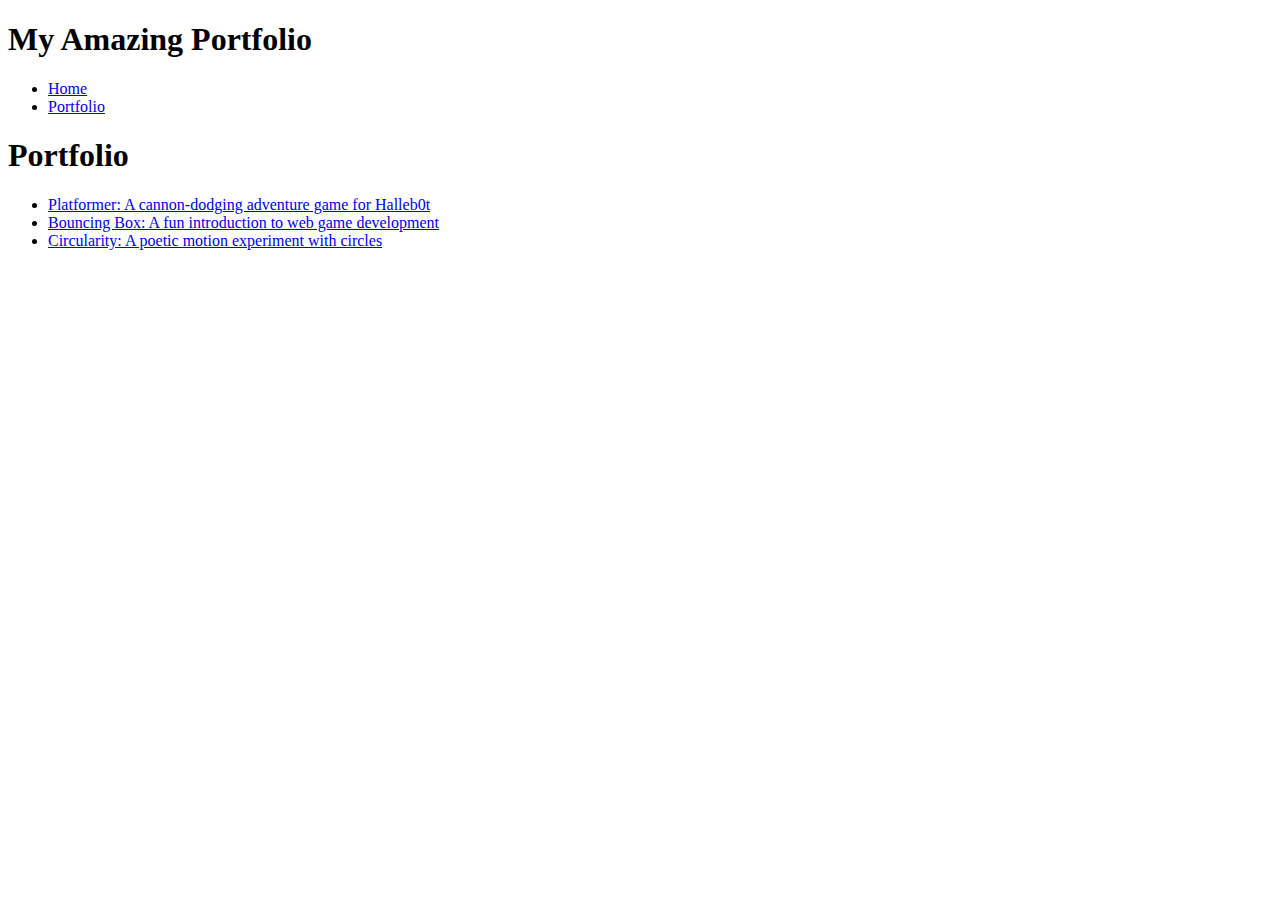
<file: portfolio.html>
<!DOCTYPE html>
<html>
  <head>
    <title>Under The Stars </title>
  </head>

  <body>
    <!-- All content goes here -->
    <div id="all-contents">
     <nav>
<h1> My Amazing Portfolio</h1>
<ul id="nav-ul">
<li class="nav-li">
  <a href="index.html">Home</a>
</li>
<li class="nav-li">
  <a href="portfolio.html">Portfolio</a>
</li>
</ul>
  </nav>

  <main>
<div class="content">
    <h1>Portfolio</h1>
    <ul id="portfolio">
<li>
  <a href="fsd-projects/platformer/">Platformer: A cannon-dodging adventure game for Halleb0t</a>
</li>
<li>
  <a href="fsd-projects/bouncing-box/">Bouncing Box: A fun introduction to web game development</a>
</li>
<li>
  <a href="fsd-projects/circularity/">Circularity: A poetic motion experiment with circles</a>
</li>

    </ul>
  </div>
  </main> 
    </div>
  </body>
</html>
</file>
